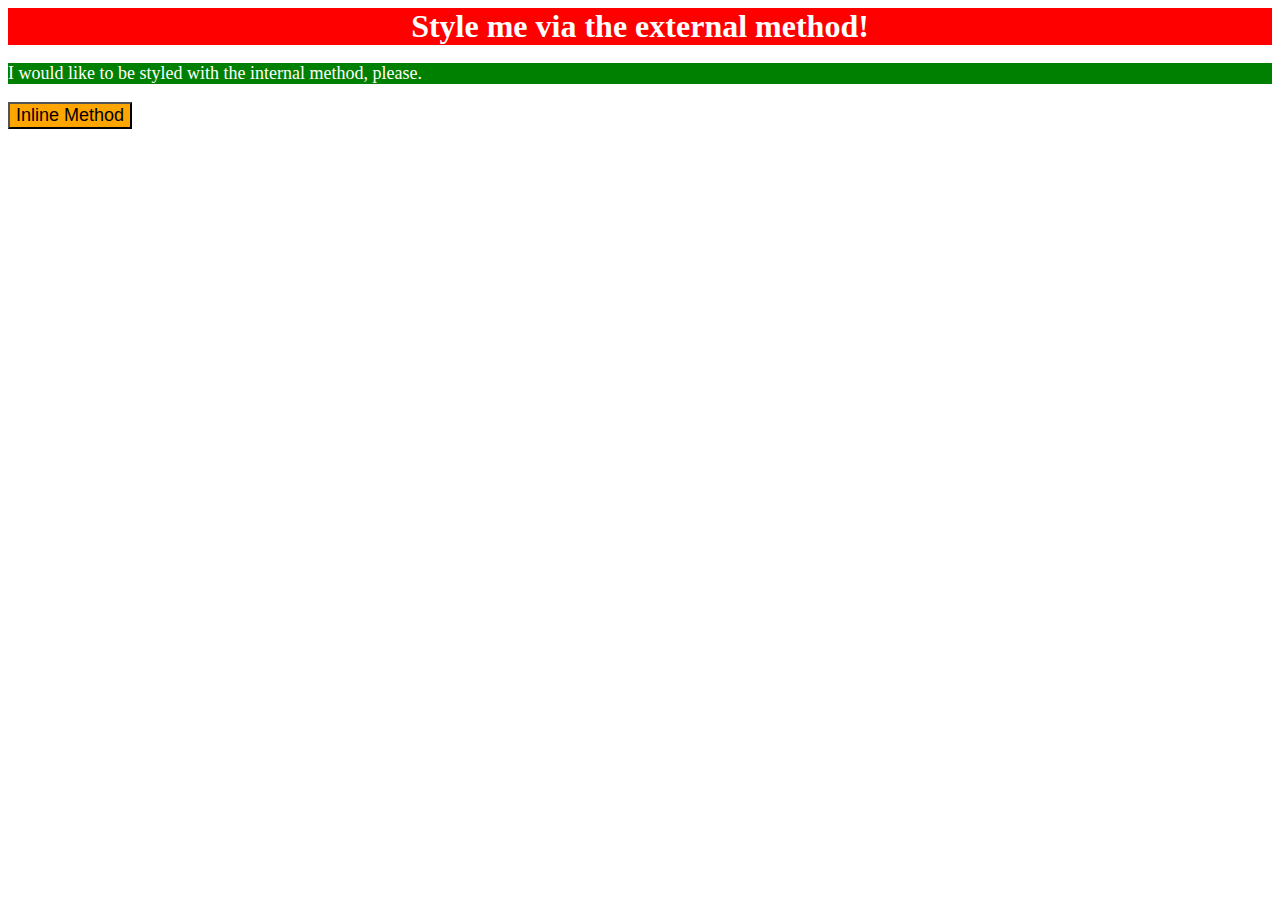
<file: 01-css-methods/index.html>
<!DOCTYPE html>
<html lang="en">
  <head>
    <meta charset="UTF-8">
    <meta http-equiv="X-UA-Compatible" content="IE=edge">
    <meta name="viewport" content="width=device-width, initial-scale=1.0">
    <title>Methods for Adding CSS</title>
    <link rel="stylesheet" href="styles.css">

    <style>
      p {
        background-color: green;
        color: white;
        font-size: 18px;
      }
    </style>
  </head>

  <body>
    <div>Style me via the external method!</div>
    <p>I would like to be styled with the internal method, please.</p>
    <button style="background-color: orange; font-size: 18px;">
      Inline Method</button>
  </body>

</html>
</file>
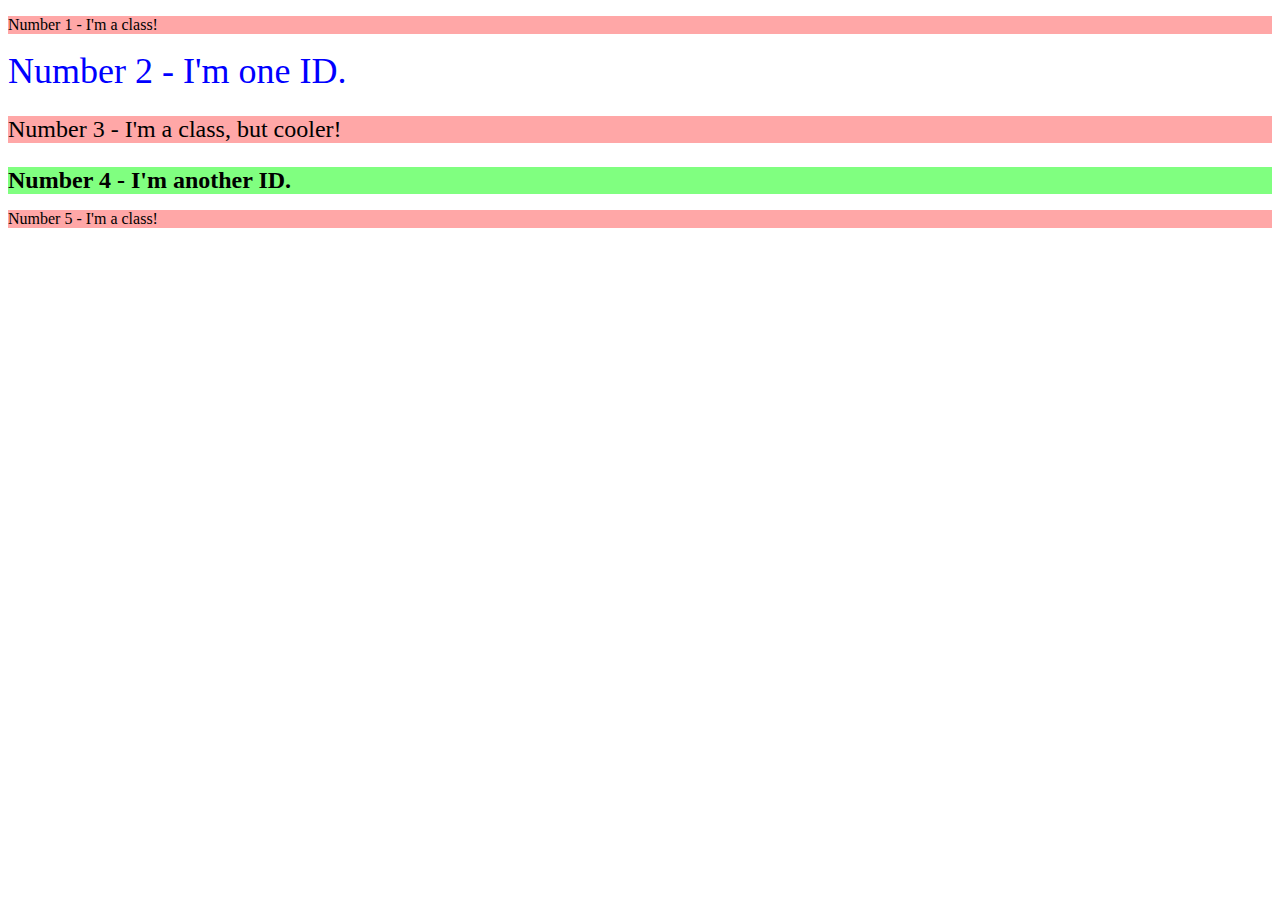
<file: 02-class-id-selectors/index.html>
<!DOCTYPE html>
<html lang="en">
  <head>
    <meta charset="UTF-8">
    <meta http-equiv="X-UA-Compatible" content="IE=edge">
    <meta name="viewport" content="width=device-width, initial-scale=1.0">
    <title>Class and ID Selectors</title>
    <link rel="stylesheet" href="styles.css">
  </head>
  <body>
    <p class="odd">Number 1 - I'm a class!</p>
    <div id="two">Number 2 - I'm one ID.</div>
    <p class="odd adjust-font-size">Number 3 - I'm a class, but cooler!</p>
    <div id="four" class="adjust-font-size">Number 4 - I'm another ID.</div>
    <p class="odd">Number 5 - I'm a class!</p>
  </body>
</html>
</file>
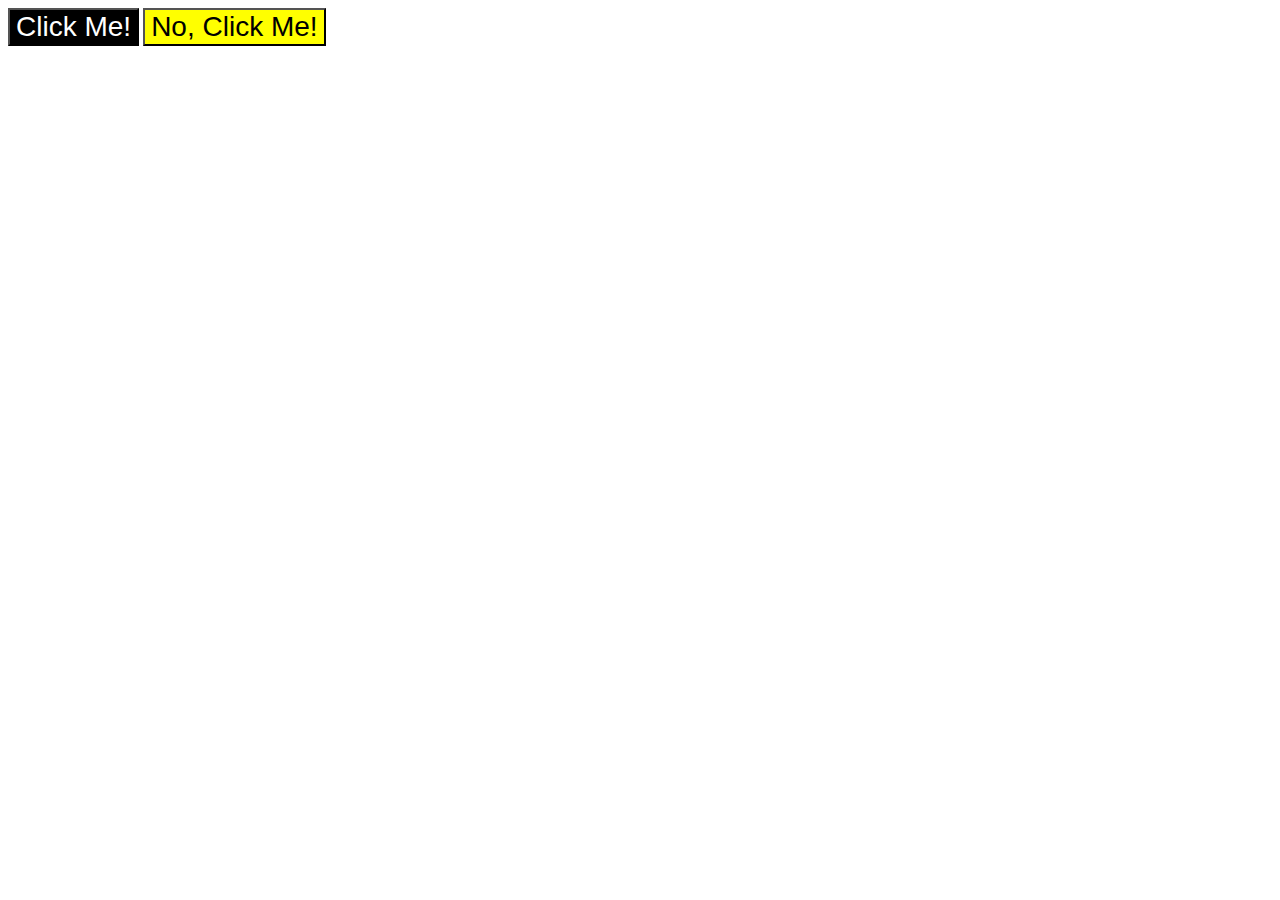
<file: 03-grouping-selectors/index.html>
<!DOCTYPE html>
  <html lang="en">
  <head>
    <meta charset="UTF-8">
    <meta http-equiv="X-UA-Compatible" content="IE=edge">
    <meta name="viewport" content="width=device-width, initial-scale=1.0">
    <title>Grouping Selectors</title>
    <link rel="stylesheet" href="styles.css">
  </head>
  <body>
    <button class="inverted">Click Me!</button>
    <button class="fancy">No, Click Me!</button>
  </body>
</html>
</file>
<file: 01-css-methods/styles.css>
div {
    background-color: red;
    color: white;
    font-size: 32px;
    text-align: center;
    font-weight: bold;
}
</file>
<file: 02-class-id-selectors/styles.css>
.odd {
    background-color: rgb(255, 167, 167);
    font-family: Verdana "DejaVu Sans", sans-serif;
}

.adjust-font-size {
    font-size: 24px;
}

#two {
    color: #0000ff;
    font-size: 36px;
}

#four {
    background-color: hsl(120, 100%, 75%);
    font-weight: bold;
}
</file>
<file: 03-grouping-selectors/styles.css>
.inverted,
.fancy {
  font-family: Helvetica, "Times New Roman", sans-serif;
  font-size: 28px;
}

.inverted {
  background-color: black;
  color: white;
}

.fancy {
  background-color: yellow;
}
</file>
